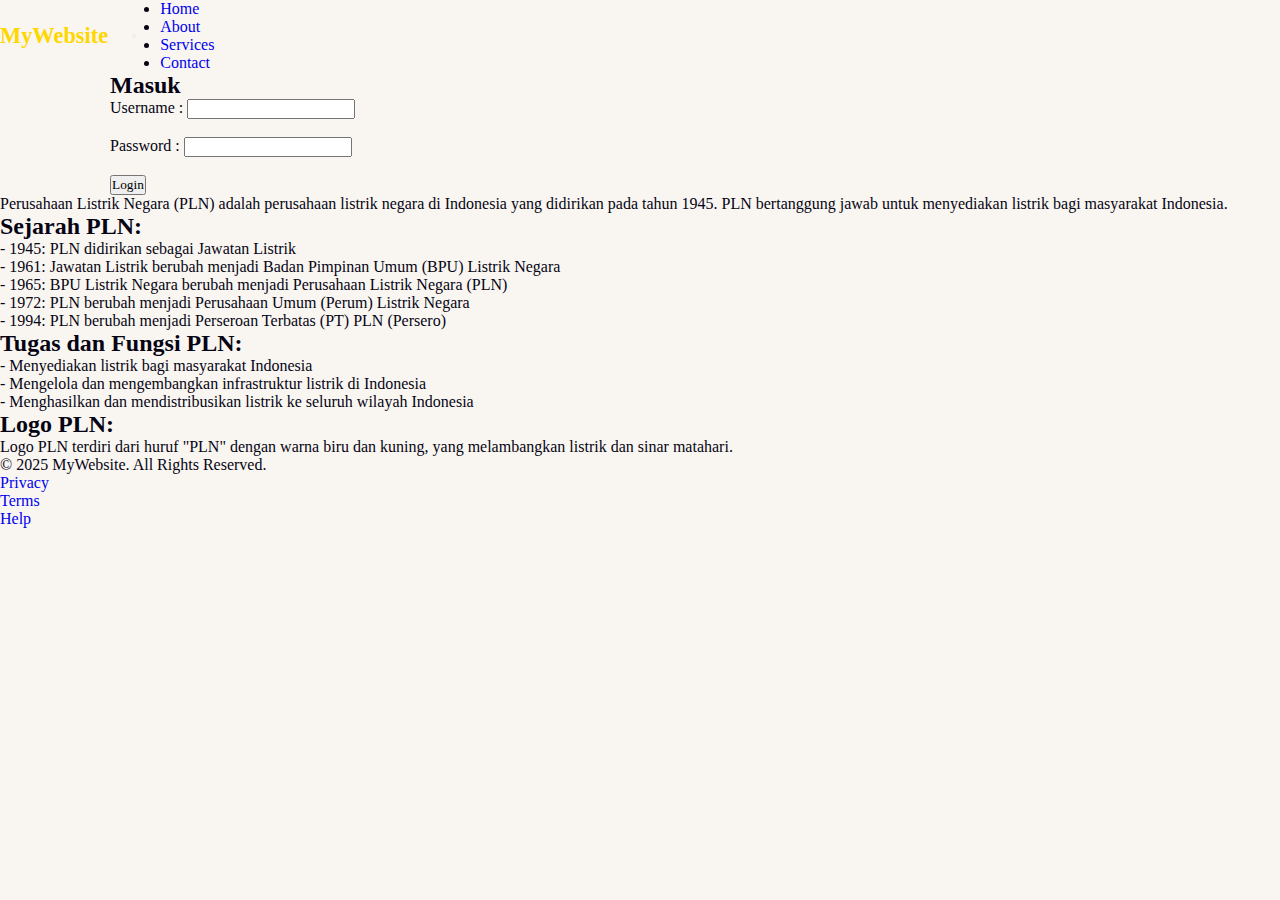
<file: index.html>
<!DOCTYPE html>
<html lang="en">

<head>
    <meta charset="UTF-8">
    <meta name="viewport" content="width=device-width, initial-scale=1.0">
    <title>Document</title>
    <link rel="stylesheet" href="css/style.css">
</head>

<body>

<header>
  <nav class="navbar">
    <div class="logo">MyWebsite</div>

  <button class="menu-toggle">
    <span></span>
    <span></span>
    <span></span>
  </button>
    <ul class="nav-links">
      <li><a href="index.html">Home</a></li>
      <li><a href="about.html">About</a></li>
      <li><a href="services.html">Services</a></li>
      <li><a href="contact.html">Contact</a></li>
    </ul>
  </nav>
</header>

<div class="container">
  <h2>Masuk</h2>
    <form>
      <label for="username">Username :</label>
      <input type="text" id="username" name="username"><br><br>
      <label for="password">Password :</label>
      <input type="password" id="password" name="password"><br><br>
      <input type="submit" value="Login">
    </form>
</div>

<div class="">
<p>
    Perusahaan Listrik Negara (PLN) adalah perusahaan listrik negara di Indonesia yang 
    didirikan pada tahun 1945. PLN bertanggung jawab untuk menyediakan listrik bagi masyarakat Indonesia.
</p>
<h2>Sejarah PLN:</h2>
<p>
- 1945: PLN didirikan sebagai Jawatan Listrik <br>
- 1961: Jawatan Listrik berubah menjadi Badan Pimpinan Umum (BPU) Listrik Negara <br>
- 1965: BPU Listrik Negara berubah menjadi Perusahaan Listrik Negara (PLN) <br>
- 1972: PLN berubah menjadi Perusahaan Umum (Perum) Listrik Negara <br>
- 1994: PLN berubah menjadi Perseroan Terbatas (PT) PLN (Persero)
</p>
<h2>Tugas dan Fungsi PLN:</h2>
<p>
- Menyediakan listrik bagi masyarakat Indonesia <br>
- Mengelola dan mengembangkan infrastruktur listrik di Indonesia <br>
- Menghasilkan dan mendistribusikan listrik ke seluruh wilayah Indonesia <br>
</p>
<h2>Logo PLN:</h2>
<p>
Logo PLN terdiri dari huruf "PLN" dengan warna biru dan kuning, yang melambangkan listrik dan sinar matahari.
</p>
</div>

<footer>
  <div class="footer-container">
    <p>&copy; 2025 MyWebsite. All Rights Reserved.</p>
    <ul class="footer-links">
      <li><a href="#">Privacy</a></li>
      <li><a href="#">Terms</a></li>
      <li><a href="#">Help</a></li>
    </ul>
  </div>
</footer>

</body>

</html>
</file>
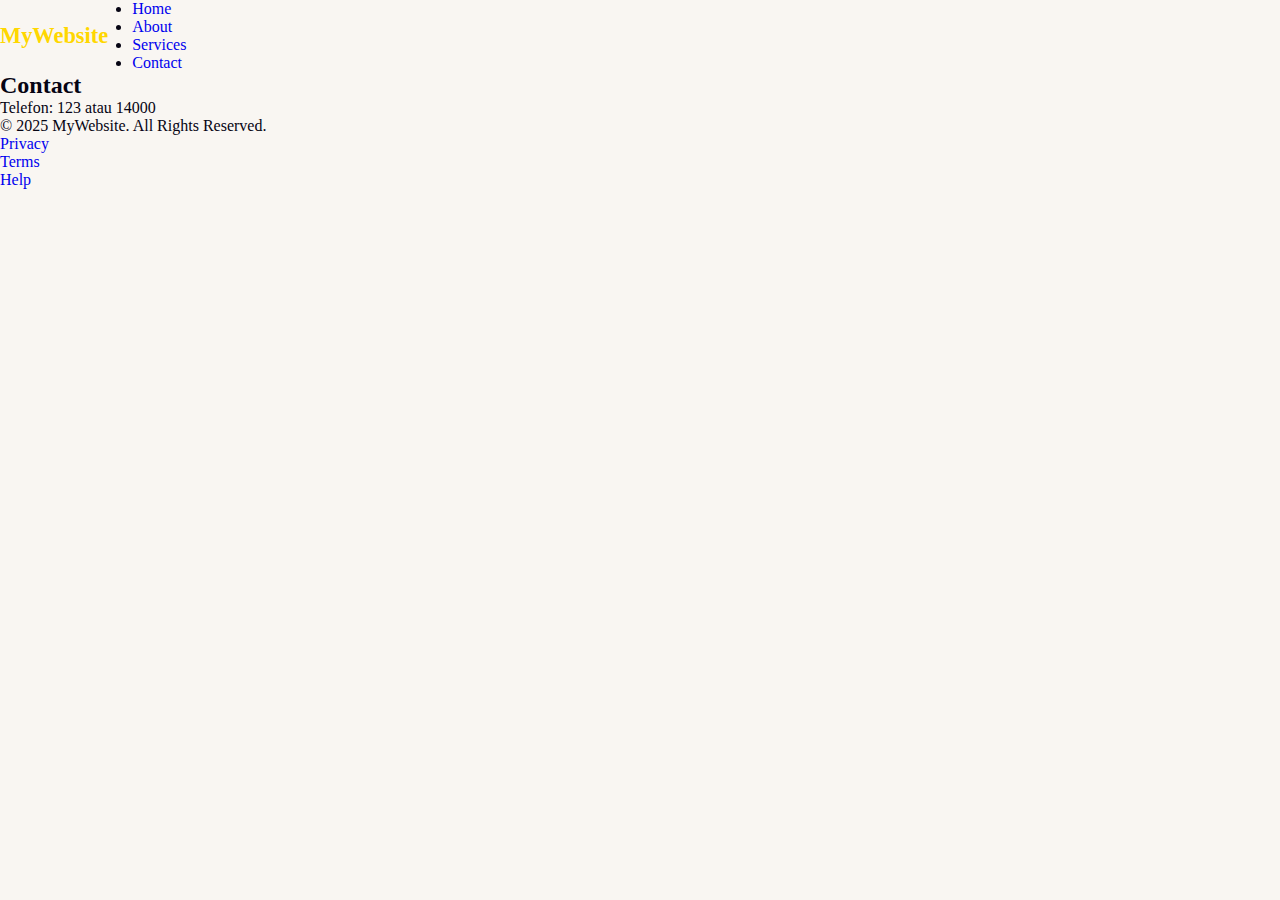
<file: contact.html>
<!DOCTYPE html>
<html lang="en">

<head>
    <meta charset="UTF-8">
    <meta name="viewport" content="width=device-width, initial-scale=1.0">
    <title>Document</title>
    <link rel="stylesheet" href="css/style.css">
</head>

<body>

<header>
  <nav class="navbar">
    <div class="logo">MyWebsite</div>
    <ul class="nav-links">
      <li><a href="index.html">Home</a></li>
      <li><a href="about.html">About</a></li>
      <li><a href="#">Services</a></li>
      <li><a href="contact.html">Contact</a></li>
    </ul>
  </nav>
</header>

<div class="contact">
<h2>Contact</h2>
<p>Telefon: 123 atau 14000</p>
</div>

<footer>
  <div class="footer-container">
    <p>&copy; 2025 MyWebsite. All Rights Reserved.</p>
    <ul class="footer-links">
      <li><a href="#">Privacy</a></li>
      <li><a href="#">Terms</a></li>
      <li><a href="#">Help</a></li>
    </ul>
  </div>
</footer>

</body>

</html>
</file>
<file: css/style.css>
/* Google Fonts */
@import url("https://Fonts.googleapis.com/css2?family=Playfair+Display:wght@400;500;600;700;800&display=swap");
*{
    margin: 0;
    padding: 0;
    box-sizing: border-box;
    scroll-behavior: smooth;
    scroll-padding-top: 3rem;
    font-family: var(--font-family-2);
}
/* variables */
:root {
    --main-color: #54372a;
    --second-color: #df582e;
    --text-color: #060413;
    --container-color: #f8e4be;
    --bg-color: #f9f6f2;
    --text-alter-color: #94908e;
    --poppins-font: "poppins",sans-serif;
    --font-family: "PlayFair Display", serif;
}
body {
    color: var(--text-color);
    background: var(--bg-color);
}
a {
    text-decoration: none;
}
img {
    width: 100%;
}
section {
    padding: 3rem 0 2rem;
}
.container {
    max-width: 1060px;
    margin: auto;
    width: 100%;
}
.header {
    position: fixed;
    top: 20px;
    left: 0;
    width: 100%;
    z-index: 100;
}
.nav {
    display: flex;
    justify-content: space-between;
    align-items: center;
    background: var(--text-color);
    padding: 17px 20px;
    border-radius: 2rem;
}
.logo {
    font-size: 1.4rem;
    font-weight: 700;
    color: #ffd700;
}
.navbar {
    display: flex;
    align-items: center;
    column-gap: 1.5rem;
}
.nav-link {
    font-size: 0.88rem;
    color: #007bff;
    font-family: var(--poppins-font);
    transition: 0.4s all cubic-bezier(0.075, 0.82, 0.165, 1);
}
.nav-link:hover{
    color: #ffd700;
    transition: 0.4s all cubic-bezier(0.075, 0.82, 0.165, 1);
}
.nav-icons{
    display: flex;
    align-items: center;
    column-gap: 1rem;
}
.nav-icons.bx{
    color: #ffd700;
    font-size: 20px;
}
.home {
    min-height: 650px;
    display: grid;
    grid-template-columns: repeat(2,1fr);
    align-items: center;
    gap: 1.5rem;
}
.home-text h1{
    font-size: 3.5rem;
    font-weight: 800;
    color: #ffd700;
    font-family: var(--poppins-font);
}
.home-text p{
    max-width: 300px;
    font-size: 0.94rem;
    font-family: var(--poppins-font);
    margin: 1rem 0 1.5rem;
}
.btn{
    max-width: 160px;
    padding: 10px;
    display: flex;
    align-items: center;
    justify-content: center;
    column-gap: 0.5rem;
    border-radius: 2rem;
    background: var(--text-color)
}
.btn span{
    font-family: var(--poppins-font);
    color: #007bff;
    text-transform: uppercase;
}
.btn .bx{
    font-size: 20px;
    background: var(--second-color);
    color: #ffd700;
    padding: 5px;
    border-radius: 50%;
    transform: rotate(60deg);
}
.heading {
    display: flex;
    flex-direction: column;
    align-items: center;
    text-align: center;
    margin-bottom: 2rem;
}
.heading h2 {
    font-size: 2.2rem;
    font-weight: 800;
}
.service-content {
    display: grid;
    grid-template-columns: repeat(auto-fit,minmax(auto,160px));
    justify-content: space-between;
    gap: 1rem;
}
.ser-box {
    background: var(--main-color);
    display: flex;
    flex-direction: column;
    align-items: center;
    row-gap: 1rem;
    padding: 35px 20px;
    border-radius: 2rem;
}
.ser-box img {
    width: 100px;
    height: 100px;
    object-fit: contain;
}
.ser-box p {
    color: var(--container-color)
}
.heading p{
    max-width: 550px;
    width: 100%;
    font-size: 0.9rem;
    font-family: var(--poppins-font);
    margin-top: 1rem;
}
.book{
    display: flex;
    flex-direction: column;
    align-items: center;
    color: #007bff;
    padding: 40px 20px;
    position: relative;
}
.book-overlay{
    content: '';
    position: absolute;
    width: 100%;
    height: 100%;
    background: rgba(0, 0, 0, 0.6);
    border-radius: 1rem;
    z-index: -1;
}
.book-data{
    margin-top: 4rem;
}
.book-data h2{
    font-size: 2rem;
    font-weight: 700;
    text-align: center;
}
.book-data form{
    display: flex;
    align-items: center;
    gap: 10px;
    background: var(--bg-color);
    border-radius: 2rem;
    padding: 2px 10px;
    margin: 1rem 0;
}
.input-box {
    display: flex;
    align-items: center;
    column-gap: 5px;
}
.input-box .bx{
    color: #ffd700;
}
.input-box input{
    width: 100%;
    border: none;
    outline: none;
    padding: 15px 0;
    background: transparent;
}
.book-btn{
    text-align: center;
    font-family: var(--poppins-font);
    font-size: 0.8rem;
    padding: 10px 14px;
    background: var(--main-color);
    color: #ffd700;
    border-radius: 2.5rem;
}
.book-btn:hover{
    background: var(--second-color);
    transition: o.4s all cubic-bezier(0.75, 0.82, 0.165, 1);
}
.footer{
    clear: both;
    margin-top: 20px;
    padding: 10px;
}
.footer .logo{
    color: #ffd700;
}
.social{
    display: flex;
    align-items: center;
    margin-top: 1rem;
}
.social a{
    font-size: 24px;
    color: #007bff;
    margin-right: 1rem;
}
.social a:hover{
    color: #ffd700;
}
.footer-box{
    display: flex;
    flex-direction: column;
}
.footer-box h3{
    font-size: 1.1rem;
    font-weight: 400;
    margin-bottom: 1rem;
}
.footer-box a{
    color: #007bff;
    margin-bottom: 10px;
}
.copyright{
    padding: 30px;
    color: #007bff;
    text-align: center;
}
</file>
